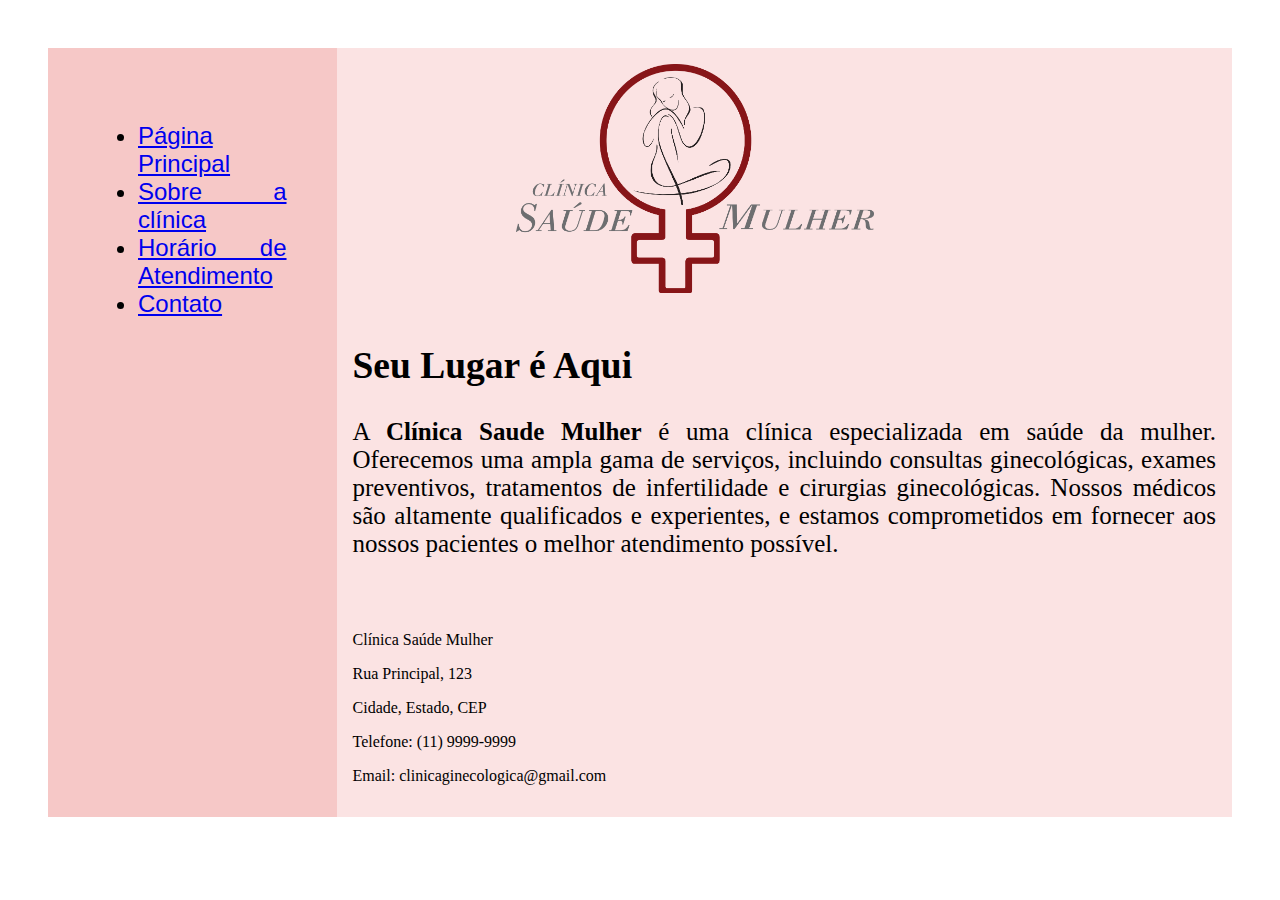
<file: index.html>
<!DOCTYPE html>
<html lang="pt-BR">

<head>
    <meta charset="UTF-8">
    <meta http-equiv="X-UA-Compatible" content="IE=edge">
    <meta name="viewport" content="width=device-width, initial-scale=1.0">
    <title>Clínica Saúde Mulher</title>
    <link rel="stylesheet" href="assets/css/base.css">
</head>

<body>
    <div class="wrapper">
        <div class="menu">
            <!-- Aqui vai o seu menu -->
            <ul>
                <li><a href="index.html">Página Principal</a></li>
                <li><a href="sobre.html">Sobre a clínica</a></li>
                <li><a href="atendimento.html">Horário de Atendimento</a></li>
                <li><a href="contato.html">Contato</a></li>
            </ul>
        </div>

        <div class="main">
            <div class="header">
                <!-- Aqui vai o seu header -->
                <img width="50%" src="assets/img/logo-clinica-da-mulher.png">
            </div>

            <div class="content">
                <h2>Seu Lugar é Aqui</h2>
                <p>A <strong>Clínica Saude Mulher</strong> é uma clínica especializada em saúde da mulher. Oferecemos uma ampla gama de
                    serviços, incluindo consultas ginecológicas, exames preventivos, tratamentos de infertilidade e
                    cirurgias ginecológicas. Nossos médicos são altamente qualificados e experientes, e estamos
                    comprometidos em fornecer aos nossos pacientes o melhor atendimento possível.</p>
            </div>

            <div class="footer">
                <!-- Aqui vai o seu rodapé -->
                <p>Clínica Saúde Mulher</p>
                <p>Rua Principal, 123</p>
                <p>Cidade, Estado, CEP</p>
                <p>Telefone: (11) 9999-9999</p>
                <p>Email: clinicaginecologica@gmail.com</p>
            </div>
        </div>
    </div>
</body>

</html>
</file>
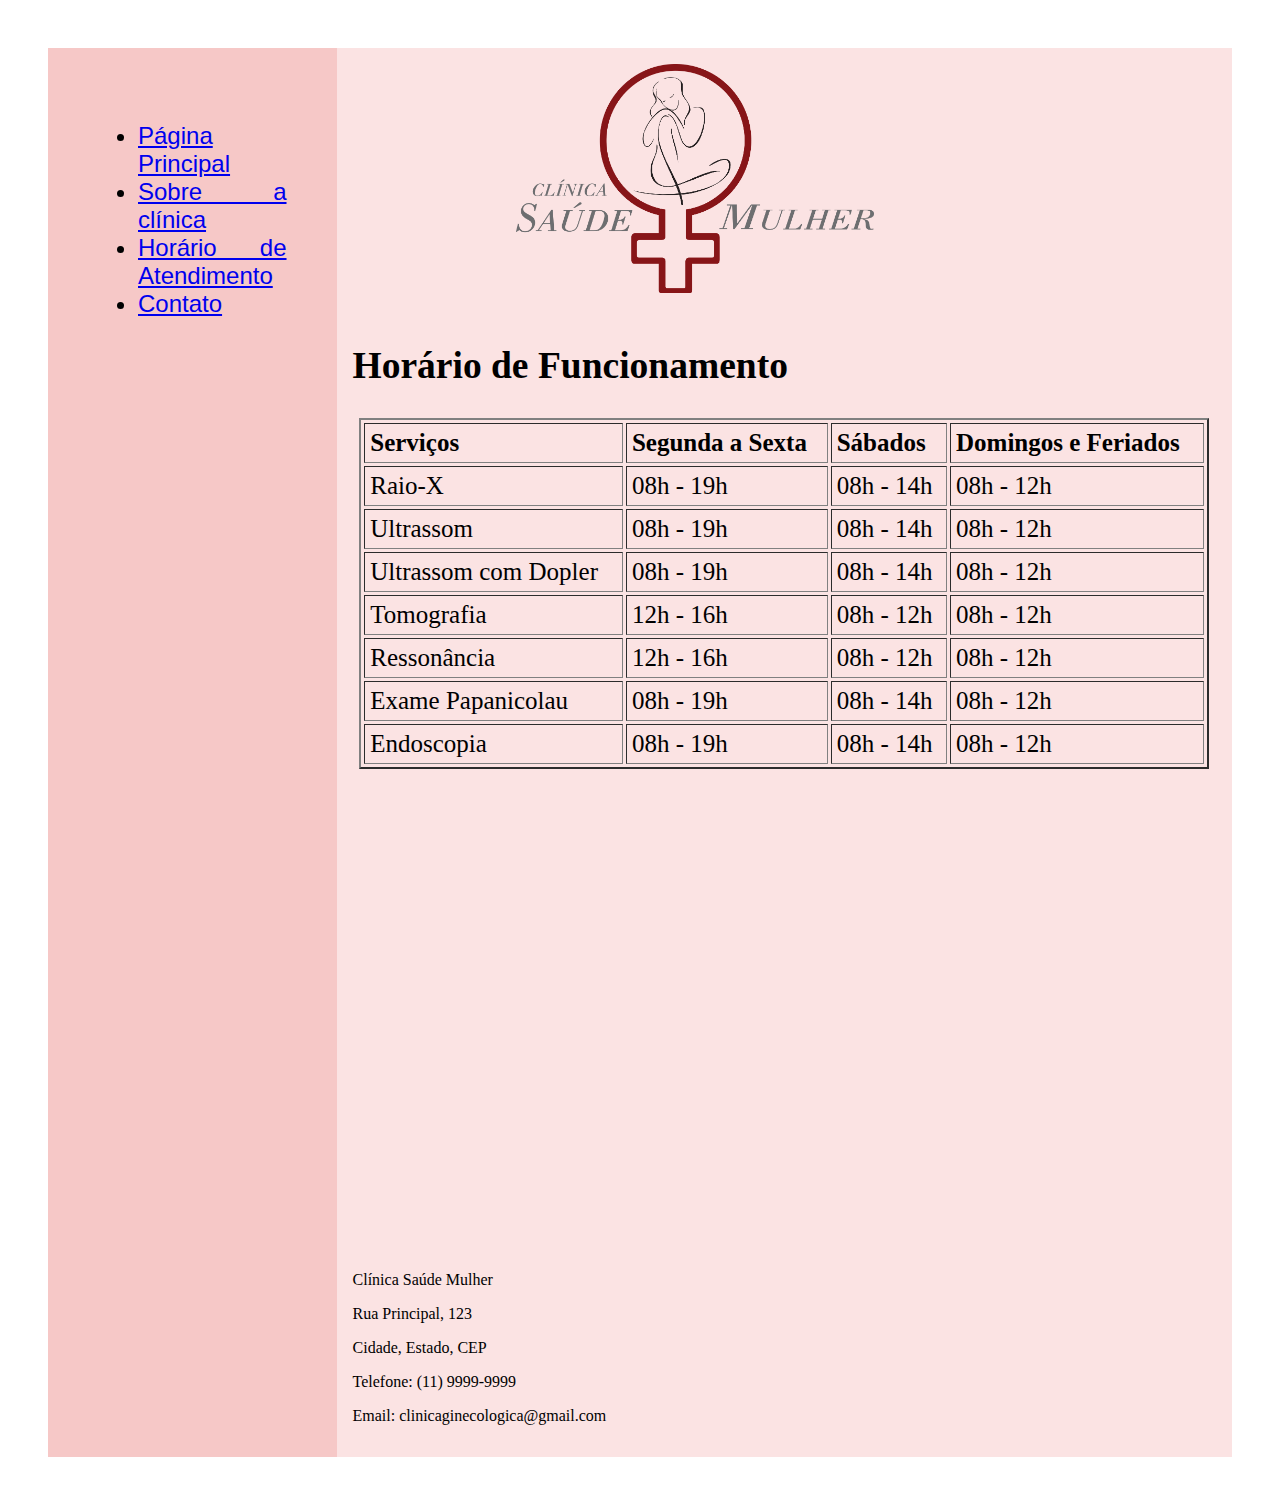
<file: atendimento.html>
<!DOCTYPE html>
<html lang="pt-BR">

<head>
    <meta charset="UTF-8">
    <meta http-equiv="X-UA-Compatible" content="IE=edge">
    <meta name="viewport" content="width=device-width, initial-scale=1.0">
    <title>Clínica Saúde Mulher</title>
    <link rel="stylesheet" href="assets/css/base.css">
</head>

<body>
    <div class="wrapper">
        <div class="menu">
            <!-- Aqui vai o seu menu -->
            <ul>
                <li><a href="index.html">Página Principal</a></li>
                <li><a href="sobre.html">Sobre a clínica</a></li>
                <li><a href="atendimento.html">Horário de Atendimento</a></li>
                <li><a href="contato.html">Contato</a></li>
            </ul>
        </div>

        <div class="main">
            <div class="header">
                <!-- Aqui vai o seu header -->
                <img width="50%" src="assets/img/logo-clinica-da-mulher.png">
            </div>

            <div class="content">
                <h2>Horário de Funcionamento</h2>
                <table border="2" width="850" cellspacing="3" cellpadding="5" align="center">

                    <thead>
                        <tr>
                            <th> Serviços </th>
                            <th> Segunda a Sexta </th>
                            <th> Sábados </th>
                            <th> Domingos e Feriados </th>
                        </tr>
                    </thead>

                    <tbody>
                        <tr>
                            <td> Raio-X </td>
                            <td> 08h - 19h </td>
                            <td> 08h - 14h </td>
                            <td> 08h - 12h </td>
                        </tr>
                        <tr>
                            <td> Ultrassom </td>
                            <td> 08h - 19h </td>
                            <td> 08h - 14h </td>
                            <td> 08h - 12h </td>
                        </tr>
                        <tr>
                            <td> Ultrassom com Dopler </td>
                            <td> 08h - 19h </td>
                            <td> 08h - 14h </td>
                            <td> 08h - 12h </td>
                        </tr>
                        <tr>
                            <td> Tomografia </td>
                            <td> 12h - 16h </td>
                            <td> 08h - 12h </td>
                            <td> 08h - 12h </td>
                        </tr>
                        <tr>
                            <td> Ressonância </td>
                            <td> 12h - 16h </td>
                            <td> 08h - 12h </td>
                            <td> 08h - 12h </td>
                        </tr>
                        <tr>
                            <td> Exame Papanicolau </td>
                            <td> 08h - 19h </td>
                            <td> 08h - 14h </td>
                            <td> 08h - 12h </td>
                        </tr>
                        <tr>
                            <td> Endoscopia </td>
                            <td> 08h - 19h </td>
                            <td> 08h - 14h </td>
                            <td> 08h - 12h </td>
                        </tr>
                    </tbody>
                </table>
            </div>

            <div class="iframe">
                <iframe
                    src="https://www.google.com/maps/embed?pb=!1m18!1m12!1m3!1d3838.7842867169825!2d-48.09894942376238!3d-15.815324323473039!2m3!1f0!2f0!3f0!3m2!1i1024!2i768!4f13.1!3m3!1m2!1s0x935bccc117e4ab9b%3A0x39a231eca6f2f329!2sHospital%20Regional%20de%20Ceil%C3%A2ndia!5e0!3m2!1spt-BR!2sbr!4v1689617766155!5m2!1spt-BR!2sbr"
                    width="600" height="450" style="border:0;" allowfullscreen="" loading="lazy"
                    referrerpolicy="no-referrer-when-downgrade">
                </iframe>
            </div>

            <div class="footer">
                <!-- Aqui vai o seu rodapé -->
                <p>Clínica Saúde Mulher</p>
                <p>Rua Principal, 123</p>
                <p>Cidade, Estado, CEP</p>
                <p>Telefone: (11) 9999-9999</p>
                <p>Email: clinicaginecologica@gmail.com</p>
            </div>
        </div>
    </div>
</body>

</html>
</file>
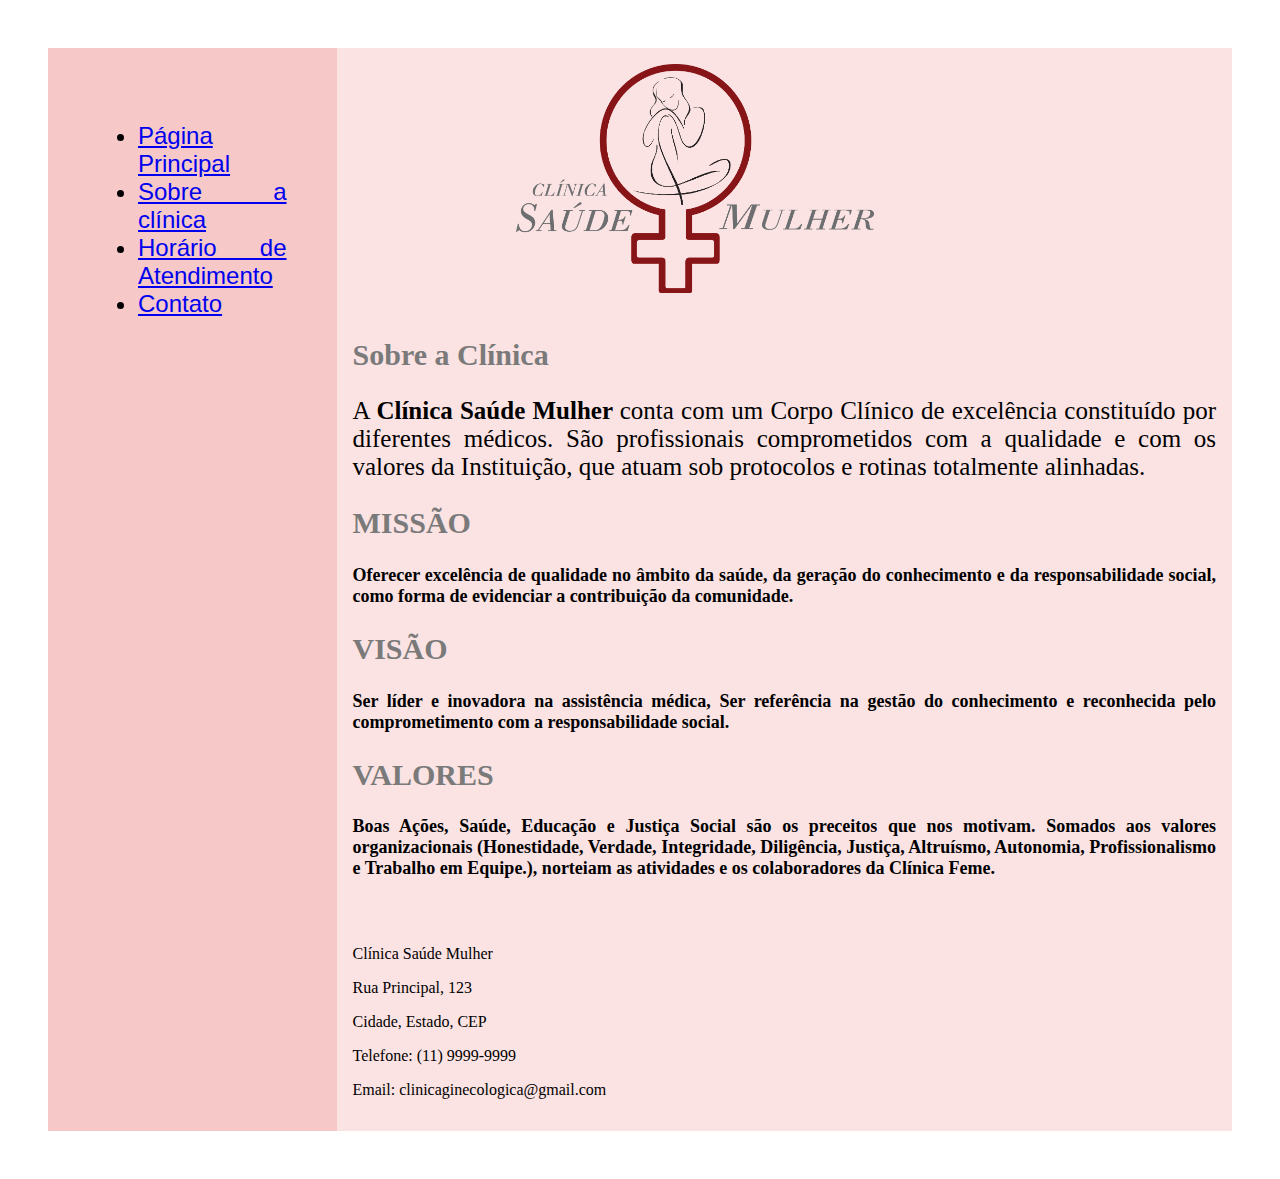
<file: sobre.html>
<!DOCTYPE html>
<html lang="pt-BR">

<head>
    <meta charset="UTF-8">
    <meta http-equiv="X-UA-Compatible" content="IE=edge">
    <meta name="viewport" content="width=device-width, initial-scale=1.0">
    <title>Clínica Saúde Mulher</title>
    <link rel="stylesheet" href="assets/css/base.css">
</head>

<body>
    <div class="wrapper">
        <div class="menu">
            <!-- Aqui vai o seu menu -->
            <ul>
                <li><a href="index.html">Página Principal</a></li>
                <li><a href="sobre.html">Sobre a clínica</a></li>
                <li><a href="atendimento.html">Horário de Atendimento</a></li>
                <li><a href="contato.html">Contato</a></li>
            </ul>
        </div>

        <div class="main">
            <div class="header">
                <!-- Aqui vai o seu header -->
                <img width="50%" src="assets/img/logo-clinica-da-mulher.png">
            </div>

            <div class="content">
                <div>
                    <h2 class="title">Sobre a Clínica</h2>
                </div>

                <div>
                    <p>A <strong>Clínica Saúde Mulher </strong>conta com um Corpo Clínico de excelência constituído por
                        diferentes médicos.
                        São profissionais comprometidos com a qualidade e com os valores da Instituição, que atuam sob
                        protocolos e rotinas totalmente alinhadas.
                    </p>
                </div>

                <div>
                    <h2 class="title">MISSÃO</h2>
                </div>
                <div>    
                    <p class="element">
                        Oferecer excelência de qualidade no âmbito da saúde, da geração do conhecimento e da
                        responsabilidade social, como forma de evidenciar a contribuição da comunidade.
                    </p>
                </div>

                <div>
                    <h2 class="title">VISÃO</h2>
                </div>
                <div>
                    <p class="element">
                        Ser líder e inovadora na assistência médica, Ser referência na gestão do conhecimento e
                        reconhecida
                        pelo comprometimento com a responsabilidade social.
                    </p>
                </div>

                <div>
                    <h2 class="title">VALORES</h2>
                </div>
                <div>
                    <p class="element">
                        Boas Ações, Saúde, Educação e Justiça Social são os preceitos que nos motivam. Somados aos
                        valores
                        organizacionais (Honestidade, Verdade, Integridade, Diligência, Justiça, Altruísmo, Autonomia,
                        Profissionalismo e Trabalho em Equipe.), norteiam as atividades e os colaboradores da Clínica
                        Feme.
                    </p>
                </div>
            </div>

            <div class="footer">
                <!-- Aqui vai o seu rodapé -->
                <p>Clínica Saúde Mulher</p>
                <p>Rua Principal, 123</p>
                <p>Cidade, Estado, CEP</p>
                <p>Telefone: (11) 9999-9999</p>
                <p>Email: clinicaginecologica@gmail.com</p>
            </div>
        </div>
    </div>
</body>

</html>
</file>
<file: assets/css/base.css>
html, body {
    margin: 1rem;
}
body {
    background-color: #ffff;
    display: flex;
    justify-content: center;
}

.wrapper {
    width: 1400px;
    display: flex;
    margin: 1rem;
    background-color: #FBE3E3;
    text-align: justify;
    
}

.menu {
    width: 20%;
    background-color:  #F6C8C7;
    padding: 50px 50px 0px;
    font-size: x-large;
    font-family: 'Franklin Gothic Medium', 'Arial Narrow', Arial, sans-serif;
    text-decoration: none;
}

.main {
    display: flex;
    flex-flow: column;
    width: 95%;
    border-radius: 1rem;
}

.header {
    background-color: #FBE3E3;
    min-height: 90px;
    width: 80%;
    text-align: center;
    margin-top: 1rem;
}

.content{
    margin: 1rem;
    text-align: justify;
    font-size: 25px;
}

.content .element{
    text-align: justify;
    color: #000;
    font-size: 15px;
    font-weight: bold;
    font-size: 18px;
}

.content .title{
    color: #7a7a7a;
    text-align: justify;
    font-size: 30px;
}
.footer{
    margin: 1rem;
}

.contato{
    text-align: left;
}

.iframe{
    text-align: center;
}
/*




*/
</file>
